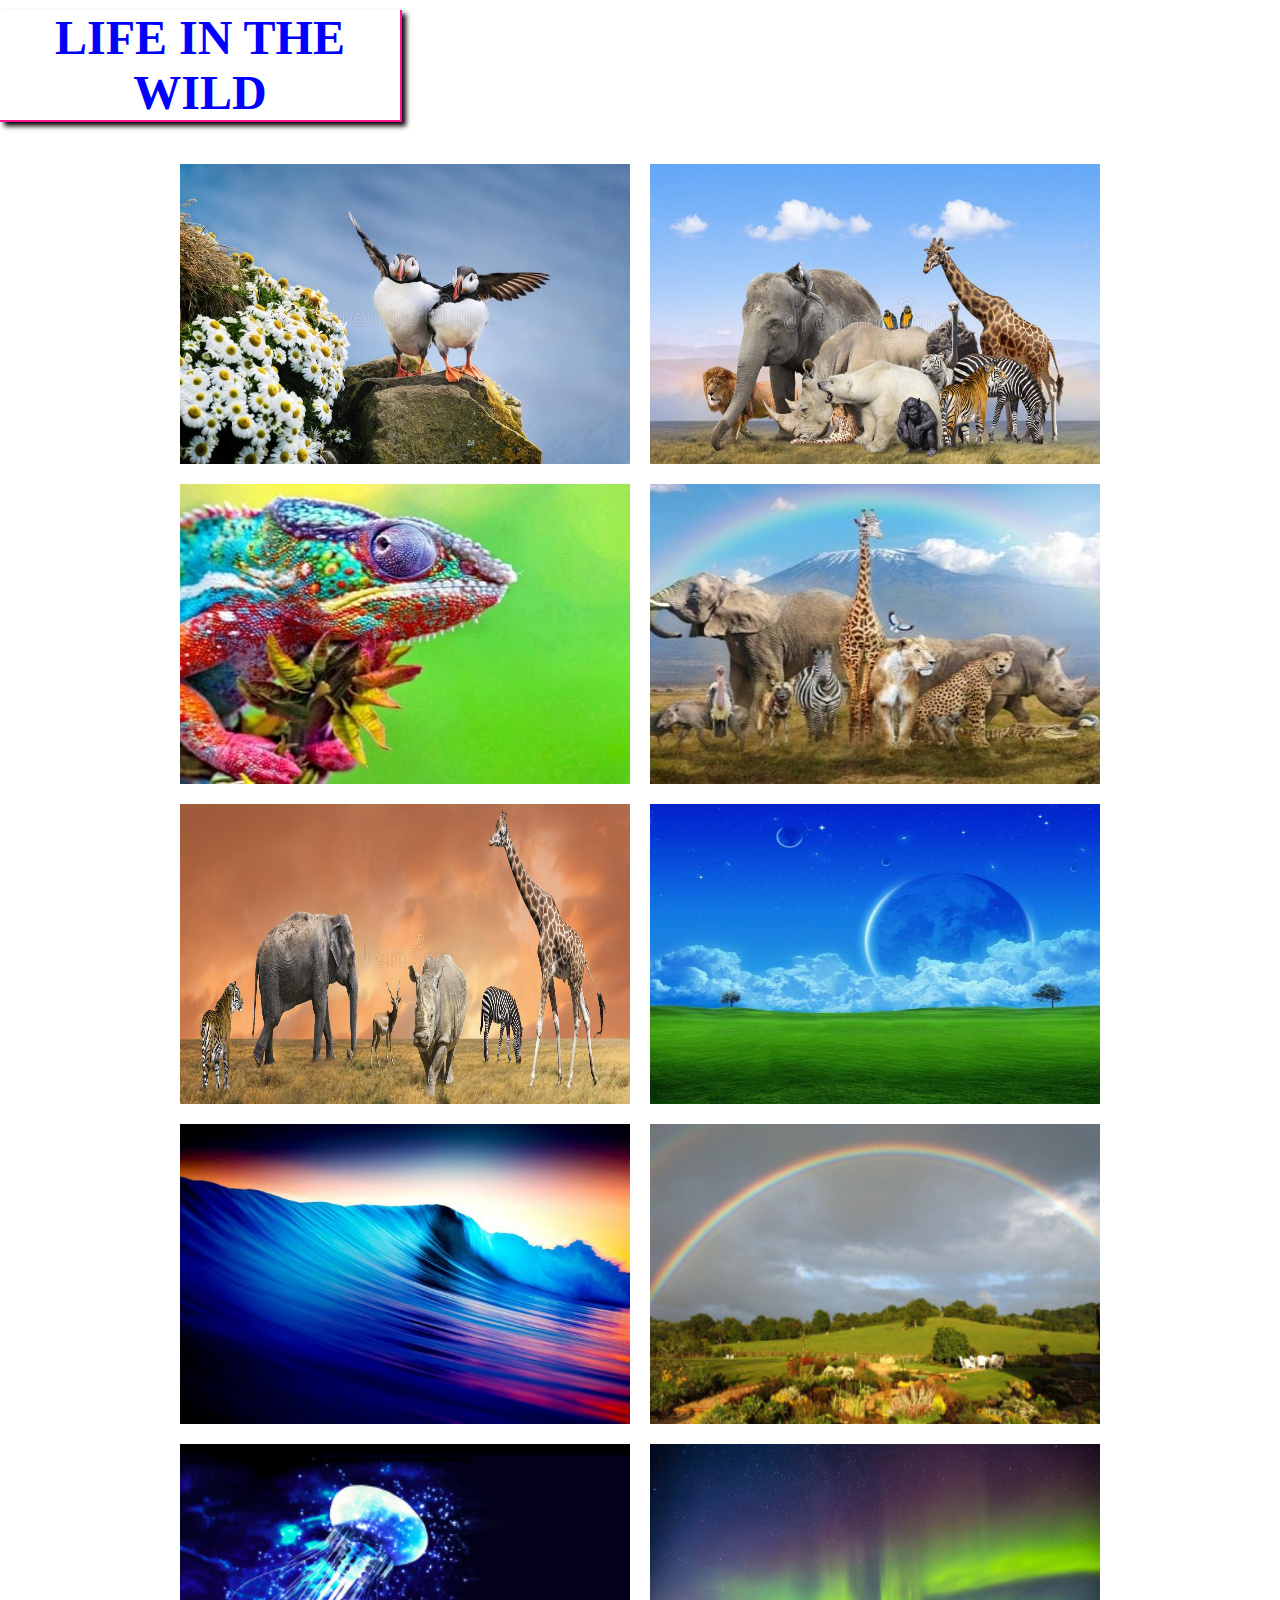
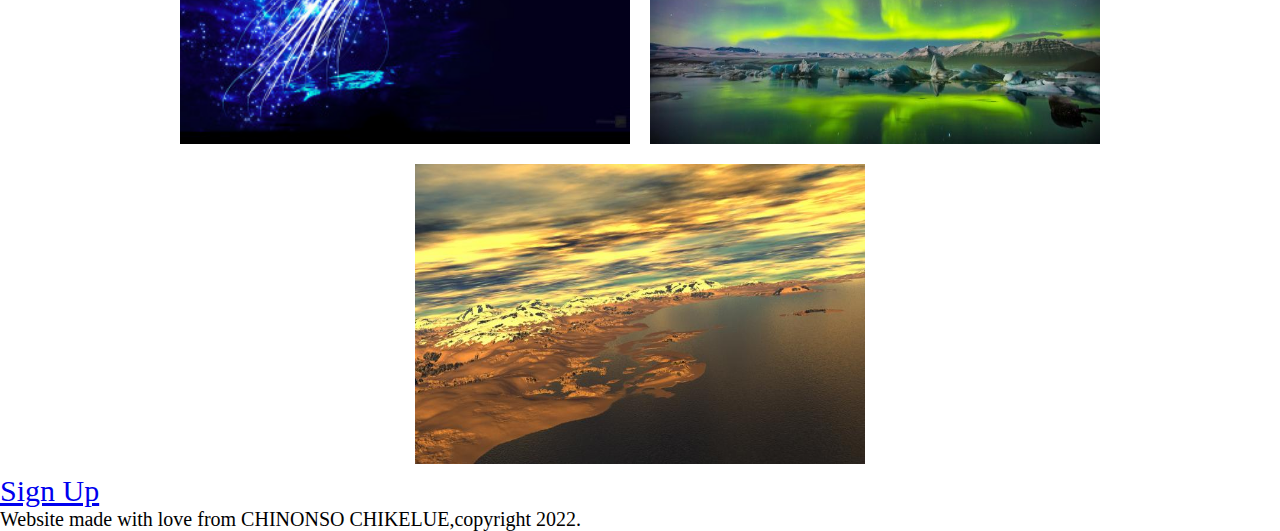
<file: index.html>
<!DOCTYPE html>
<html lang="en">
<head>
 <meta name="google-site-verification" content="bV8cUdTOcHbpwhZqr8Ac5gjkeBN9O-SoHFg3T3FDSms" /> 
  <meta charset="UTF-8">
  <meta http-equiv="X-UA-Compatible" content="IE=Edge">
  <meta name="viewport" content="width=device-width, initial-scale=1">

  <title>LIFE IN THE WILD</title>
  
  <!-- HTML -->
  

  <!-- Custom Styles -->
  <link rel="stylesheet" href="style.css">
</head>

<body>
 
  <h1>LIFE IN THE WILD</h1>
  <div class="container">
  <img src="Bird.jpg">
  <img src="w.jpg">
  <img src="Wild-Chameleon-Reptile-With-Beautiful-Colors-400x300.jpg">
  <IMG src="mammals-400x300.jpg">
  <img src="wild-savanna-animals-collection-tiger-elephant-antelope-rhinoceros-zebra-giraffe-30395719.jpg">
  <img src="XA3tZS.jpg">
  <IMG src="qOmE31.jpg">
   <IMG src="online-free-wallpaper.jpg">
     <IMG src="safe-free-wallpaper-sites.jpg">
       <IMG src="o4nT6d.jpg">
       <IMG src="qZOHhG.jpg">
  </div>
  <!-- Project -->
  <a href="Log in.html">Sign Up</a>
  <script src="main.js"></script>
  <footer>Website made with love from CHINONSO CHIKELUE,copyright 2022.</footer>
</body>
</html>
</file>
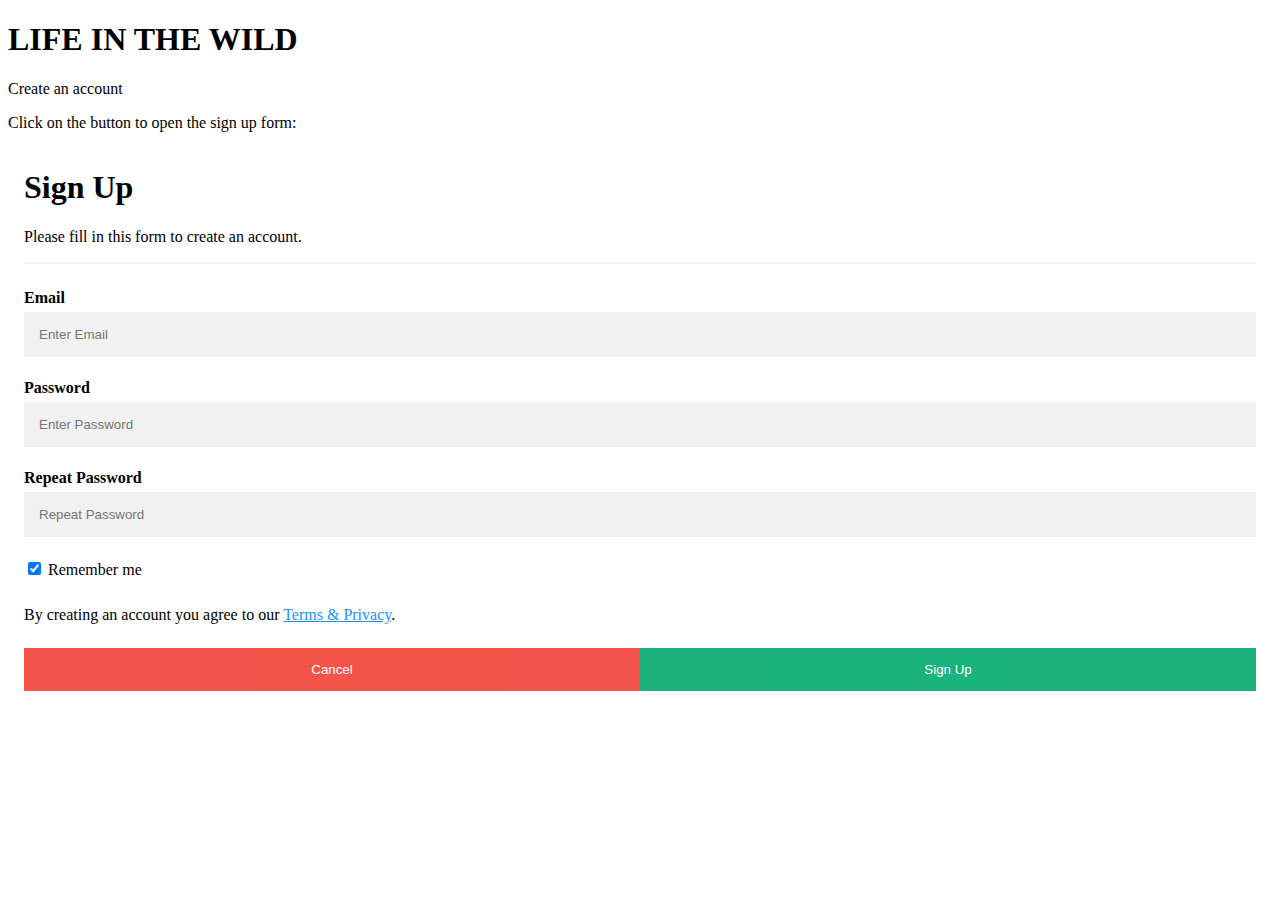
<file: Log in.html>
<!DOCTYPE html>
<html lang="en">
<head>
				<title>(create account)Life in  the wild</title>
				<link rel="stylesheet" href="style1.css">
				</head>
					<body>
					  <h1>LIFE IN THE WILD</h1>
					  <p>Create an account</p>
Click on the button to open the sign up form:
<form>
<form action="action_page.php" style="border:1px solid #ccc">
  <div class="container">
    <h1>Sign Up</h1>
    <p>Please fill in this form to create an account.</p>
    <hr>

    <label for="email"><b>Email</b></label>
    <input type="text" placeholder="Enter Email" name="email" required>

    <label for="psw"><b>Password</b></label>
    <input type="password" placeholder="Enter Password" name="psw" required>

    <label for="psw-repeat"><b>Repeat Password</b></label>
    <input type="password" placeholder="Repeat Password" name="psw-repeat" required>

    <label>
      <input type="checkbox" checked="checked" name="remember" style="margin-bottom:15px"> Remember me
    </label>

    <p>By creating an account you agree to our <a href="#" style="color:dodgerblue">Terms & Privacy</a>.</p>
<a href="index.html">
    <div class="clearfix">
      <button type="button" class="cancelbtn">Cancel</button></a>
      <button type="submit" class="signupbtn">Sign Up</button>
    </div>
  </div>
</form>
</body>
</>
</file>
<file: style.css>
body{
  margin:0px;
  cursor: pointer;
}
.container{
display: flex;  
flex-wrap: wrap;
justify-content: center;
}
h1{
  font-family: fantasy;
  font-size: 3em;
  border-bottom: 2px solid deeppink;
  border-right: 2px solid deeppink;
  width: 400px;
  text-align: center;
  box-shadow: 4px 4px 5px #0B0205;
  margin-top: 10px;
  color: blue;
  text-shadow: 1 1 1 #292A2D;
}
img{
  width:450px;
  height: 300px;
  margin: 10px;
  transition: all 1s;
}
img:hover{
  transform: scale(1.1);
}
footer{
  font-family: 'Times New Roman', Times, serif;
  font-size: 20px;
}
  a{
    font-size: 30px;
    text-align: center;
    
  }
  p{
    font-size: 40px;
    font-family: cursive;
    text-align: center;
  }
</file>
<file: style1.css>
* {box-sizing: border-box}

/* Full-width input fields */
  input[type=text], input[type=password] {
  width: 100%;
  padding: 15px;
  margin: 5px 0 22px 0;
  display: inline-block;
  border: none;
  background: #f1f1f1;
}

input[type=text]:focus, input[type=password]:focus {
  background-color: #ddd;
  outline: none;
}

hr {
  border: 1px solid #f1f1f1;
  margin-bottom: 25px;
}

/* Set a style for all buttons */
button {
  background-color: #04AA6D;
  color: white;
  padding: 14px 20px;
  margin: 8px 0;
  border: none;
  cursor: pointer;
  width: 100%;
  opacity: 0.9;
}

button:hover {
  opacity:1;
}

/* Extra styles for the cancel button */
.cancelbtn {
  padding: 14px 20px;
  background-color: #f44336;
}

/* Float cancel and signup buttons and add an equal width */
.cancelbtn, .signupbtn {
  float: left;
  width: 50%;
}

/* Add padding to container elements */
.container {
  padding: 16px;
}

/* Clear floats */
.clearfix::after {
  content: "";
  clear: both;
  display: table;
}

/* Change styles for cancel button and signup button on extra small screens */
@media screen and (max-width: 300px) {
  .cancelbtn, .signupbtn {
    width: 100%;
  }
}
</file>
